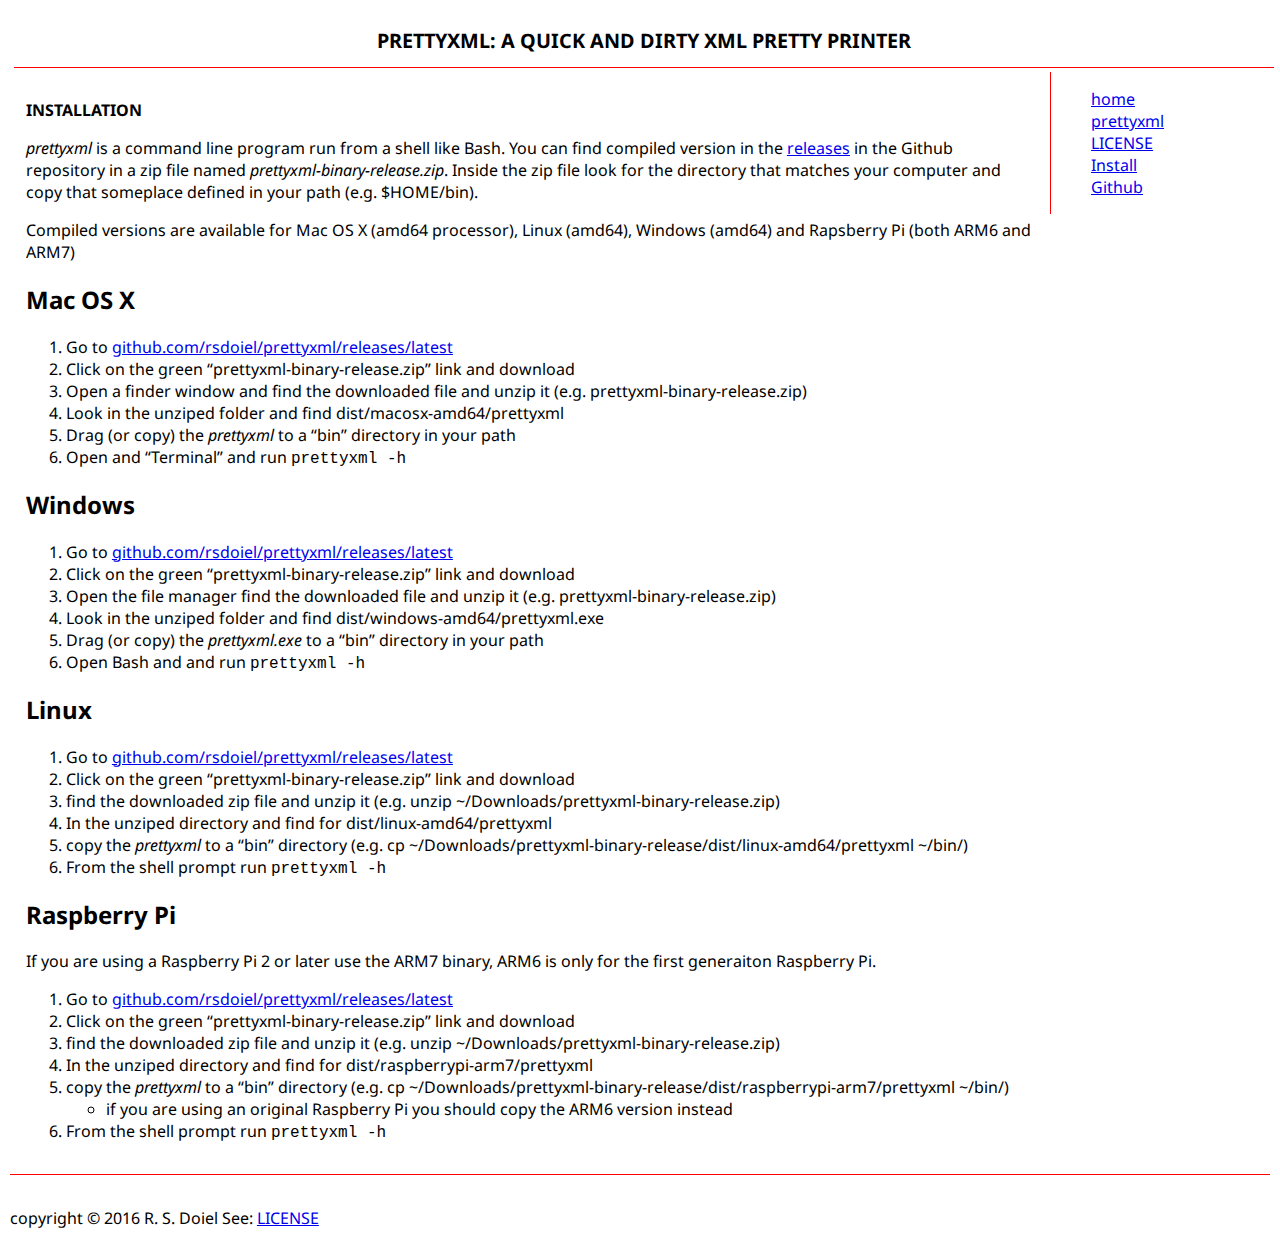
<file: install.html>
<!DOCTYPE html>
<html>
<head>
    <title>prettyxml: A quick and dirty XML pretty printer</title>
    <link href="css/site.css" rel="stylesheet" />
<head>
<body>
    <header>
        <h1>prettyxml: A quick and dirty XML pretty printer</h1>
    </header>
    <section><h1>Installation</h1>

<p><em>prettyxml</em> is a command line program run from a shell like Bash. You can find compiled
version in the <a href="https://github.com/rsdoiel/prettyxml/releases/latest">releases</a>
in the Github repository in a zip file named <em>prettyxml-binary-release.zip</em>. Inside
the zip file look for the directory that matches your computer and copy that someplace
defined in your path (e.g. $HOME/bin).</p>

<p>Compiled versions are available for Mac OS X (amd64 processor), Linux (amd64), Windows
(amd64) and Rapsberry Pi (both ARM6 and ARM7)</p>

<h2>Mac OS X</h2>

<ol>
<li>Go to <a href="https://github.com/rsdoiel/prettyxml/releases/latest">github.com/rsdoiel/prettyxml/releases/latest</a></li>
<li>Click on the green &ldquo;prettyxml-binary-release.zip&rdquo; link and download</li>
<li>Open a finder window and find the downloaded file and unzip it (e.g. prettyxml-binary-release.zip)</li>
<li>Look in the unziped folder and find dist/macosx-amd64/prettyxml</li>
<li>Drag (or copy) the <em>prettyxml</em> to a &ldquo;bin&rdquo; directory in your path</li>
<li>Open and &ldquo;Terminal&rdquo; and run <code>prettyxml -h</code></li>
</ol>

<h2>Windows</h2>

<ol>
<li>Go to <a href="https://github.com/rsdoiel/prettyxml/releases/latest">github.com/rsdoiel/prettyxml/releases/latest</a></li>
<li>Click on the green &ldquo;prettyxml-binary-release.zip&rdquo; link and download</li>
<li>Open the file manager find the downloaded file and unzip it (e.g. prettyxml-binary-release.zip)</li>
<li>Look in the unziped folder and find dist/windows-amd64/prettyxml.exe</li>
<li>Drag (or copy) the <em>prettyxml.exe</em> to a &ldquo;bin&rdquo; directory in your path</li>
<li>Open Bash and and run <code>prettyxml -h</code></li>
</ol>

<h2>Linux</h2>

<ol>
<li>Go to <a href="https://github.com/rsdoiel/prettyxml/releases/latest">github.com/rsdoiel/prettyxml/releases/latest</a></li>
<li>Click on the green &ldquo;prettyxml-binary-release.zip&rdquo; link and download</li>
<li>find the downloaded zip file and unzip it (e.g. unzip ~/Downloads/prettyxml-binary-release.zip)</li>
<li>In the unziped directory and find for dist/linux-amd64/prettyxml</li>
<li>copy the <em>prettyxml</em> to a &ldquo;bin&rdquo; directory (e.g. cp ~/Downloads/prettyxml-binary-release/dist/linux-amd64/prettyxml ~/bin/)</li>
<li>From the shell prompt run <code>prettyxml -h</code></li>
</ol>

<h2>Raspberry Pi</h2>

<p>If you are using a Raspberry Pi 2 or later use the ARM7 binary, ARM6 is only for the first generaiton Raspberry Pi.</p>

<ol>
<li>Go to <a href="https://github.com/rsdoiel/prettyxml/releases/latest">github.com/rsdoiel/prettyxml/releases/latest</a></li>
<li>Click on the green &ldquo;prettyxml-binary-release.zip&rdquo; link and download</li>
<li>find the downloaded zip file and unzip it (e.g. unzip ~/Downloads/prettyxml-binary-release.zip)</li>
<li>In the unziped directory and find for dist/raspberrypi-arm7/prettyxml</li>
<li>copy the <em>prettyxml</em> to a &ldquo;bin&rdquo; directory (e.g. cp ~/Downloads/prettyxml-binary-release/dist/raspberrypi-arm7/prettyxml ~/bin/)

<ul>
<li>if you are using an original Raspberry Pi you should copy the ARM6 version instead</li>
</ul></li>
<li>From the shell prompt run <code>prettyxml -h</code></li>
</ol>
</section>
    <nav><ul>
<li><a href="/">home</a></li>
<li><a href="./">prettyxml</a></li>
<li><a href="license.html">LICENSE</a></li>
<li><a href="install.html">Install</a></li>
<li><a href="https://github.com/rsdoiel/prettyxml">Github</a></li>
</ul>
</nav>
    <footer>
    <p>copyright &copy; 2016 R. S. Doiel
See: <a href="LICENSE">LICENSE</a></p>

    </footer>
</body>
</html>
</file>
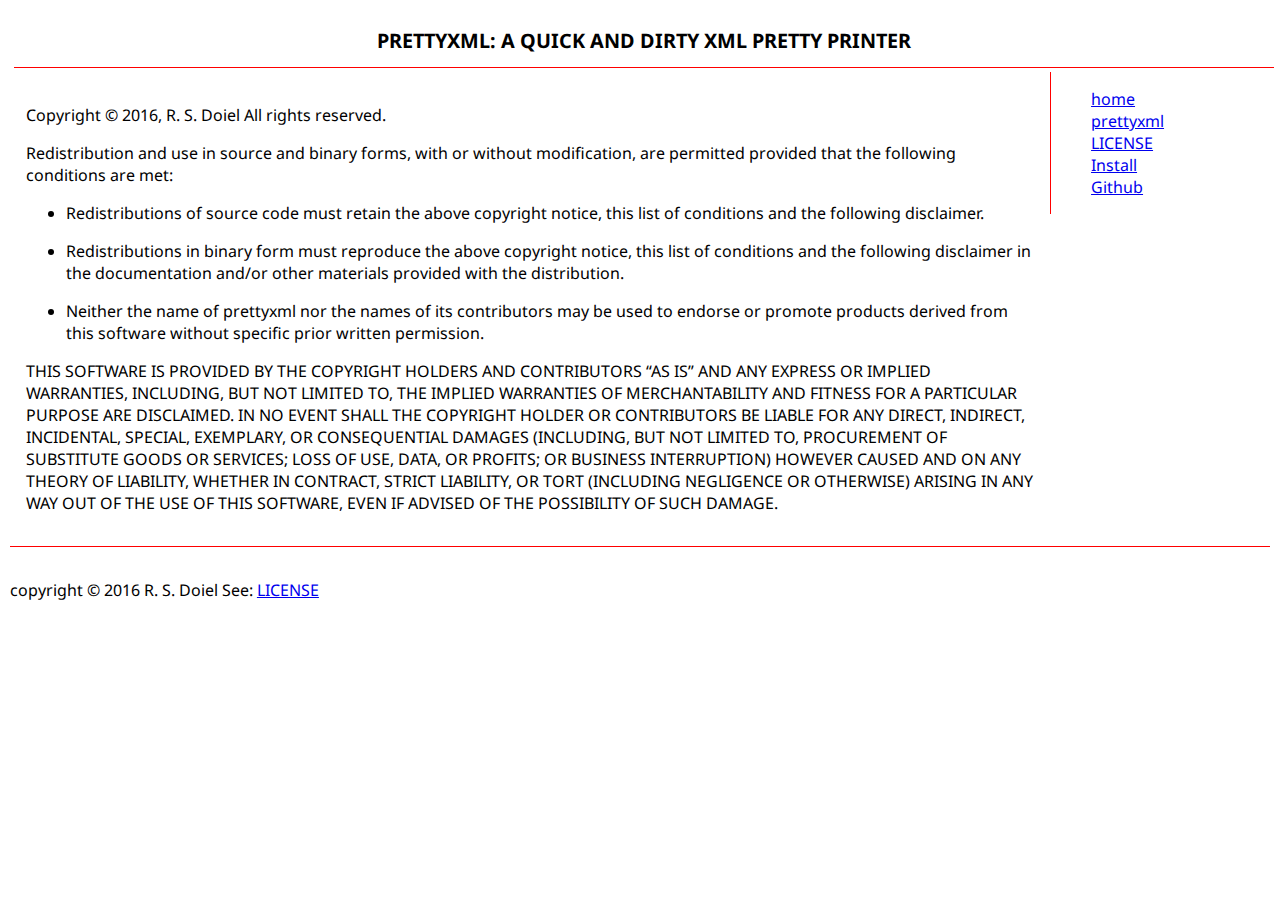
<file: license.html>
<!DOCTYPE html>
<html>
<head>
    <title>prettyxml: A quick and dirty XML pretty printer</title>
    <link href="css/site.css" rel="stylesheet" />
<head>
<body>
    <header>
        <h1>prettyxml: A quick and dirty XML pretty printer</h1>
    </header>
    <section><p>Copyright &copy; 2016, R. S. Doiel
All rights reserved.</p>

<p>Redistribution and use in source and binary forms, with or without
modification, are permitted provided that the following conditions are met:</p>

<ul>
<li><p>Redistributions of source code must retain the above copyright notice, this
list of conditions and the following disclaimer.</p></li>

<li><p>Redistributions in binary form must reproduce the above copyright notice,
this list of conditions and the following disclaimer in the documentation
and/or other materials provided with the distribution.</p></li>

<li><p>Neither the name of prettyxml nor the names of its
contributors may be used to endorse or promote products derived from
this software without specific prior written permission.</p></li>
</ul>

<p>THIS SOFTWARE IS PROVIDED BY THE COPYRIGHT HOLDERS AND CONTRIBUTORS &ldquo;AS IS&rdquo;
AND ANY EXPRESS OR IMPLIED WARRANTIES, INCLUDING, BUT NOT LIMITED TO, THE
IMPLIED WARRANTIES OF MERCHANTABILITY AND FITNESS FOR A PARTICULAR PURPOSE ARE
DISCLAIMED. IN NO EVENT SHALL THE COPYRIGHT HOLDER OR CONTRIBUTORS BE LIABLE
FOR ANY DIRECT, INDIRECT, INCIDENTAL, SPECIAL, EXEMPLARY, OR CONSEQUENTIAL
DAMAGES (INCLUDING, BUT NOT LIMITED TO, PROCUREMENT OF SUBSTITUTE GOODS OR
SERVICES; LOSS OF USE, DATA, OR PROFITS; OR BUSINESS INTERRUPTION) HOWEVER
CAUSED AND ON ANY THEORY OF LIABILITY, WHETHER IN CONTRACT, STRICT LIABILITY,
OR TORT (INCLUDING NEGLIGENCE OR OTHERWISE) ARISING IN ANY WAY OUT OF THE USE
OF THIS SOFTWARE, EVEN IF ADVISED OF THE POSSIBILITY OF SUCH DAMAGE.</p>
</section>
    <nav><ul>
<li><a href="/">home</a></li>
<li><a href="./">prettyxml</a></li>
<li><a href="license.html">LICENSE</a></li>
<li><a href="install.html">Install</a></li>
<li><a href="https://github.com/rsdoiel/prettyxml">Github</a></li>
</ul>
</nav>
    <footer>
    <p>copyright &copy; 2016 R. S. Doiel
See: <a href="LICENSE">LICENSE</a></p>

    </footer>
</body>
</html>
</file>
<file: css/site.css>
@import 'https://fonts.googleapis.com/css?family=Noto+Sans:400,700,400italic';
body {
    font-size: 16px;
    font-family: 'Noto Sans', sans-serif;
    padding: 0.24em;
    padding: 0.12em;
    color: black;
    background-color: white;
}

header {
    display: block;
    margin: 0.25em;
    border-bottom: 1px solid red;
    text-align: center;
    min-width: 100%;
}

header > h1 {
    display: inline-block;
    font-size: 1.24em;
    text-transform: uppercase;
}

section {
    position: relative;
    margin: 1em;
    display: inline-block;
    max-width: 80%;
}

section > h1 {
    font-size: 1em;
    text-transform: uppercase;
}

nav {
    position: absolute;
    display: inline-block;
    border-left: 1px solid red;
    text-align: top;
}

nav ul {
    list-style-type: none;
}

footer {
    padding-top: 1em;
    border-top: 1px solid red;
    min-width: 100%;
}
</file>
